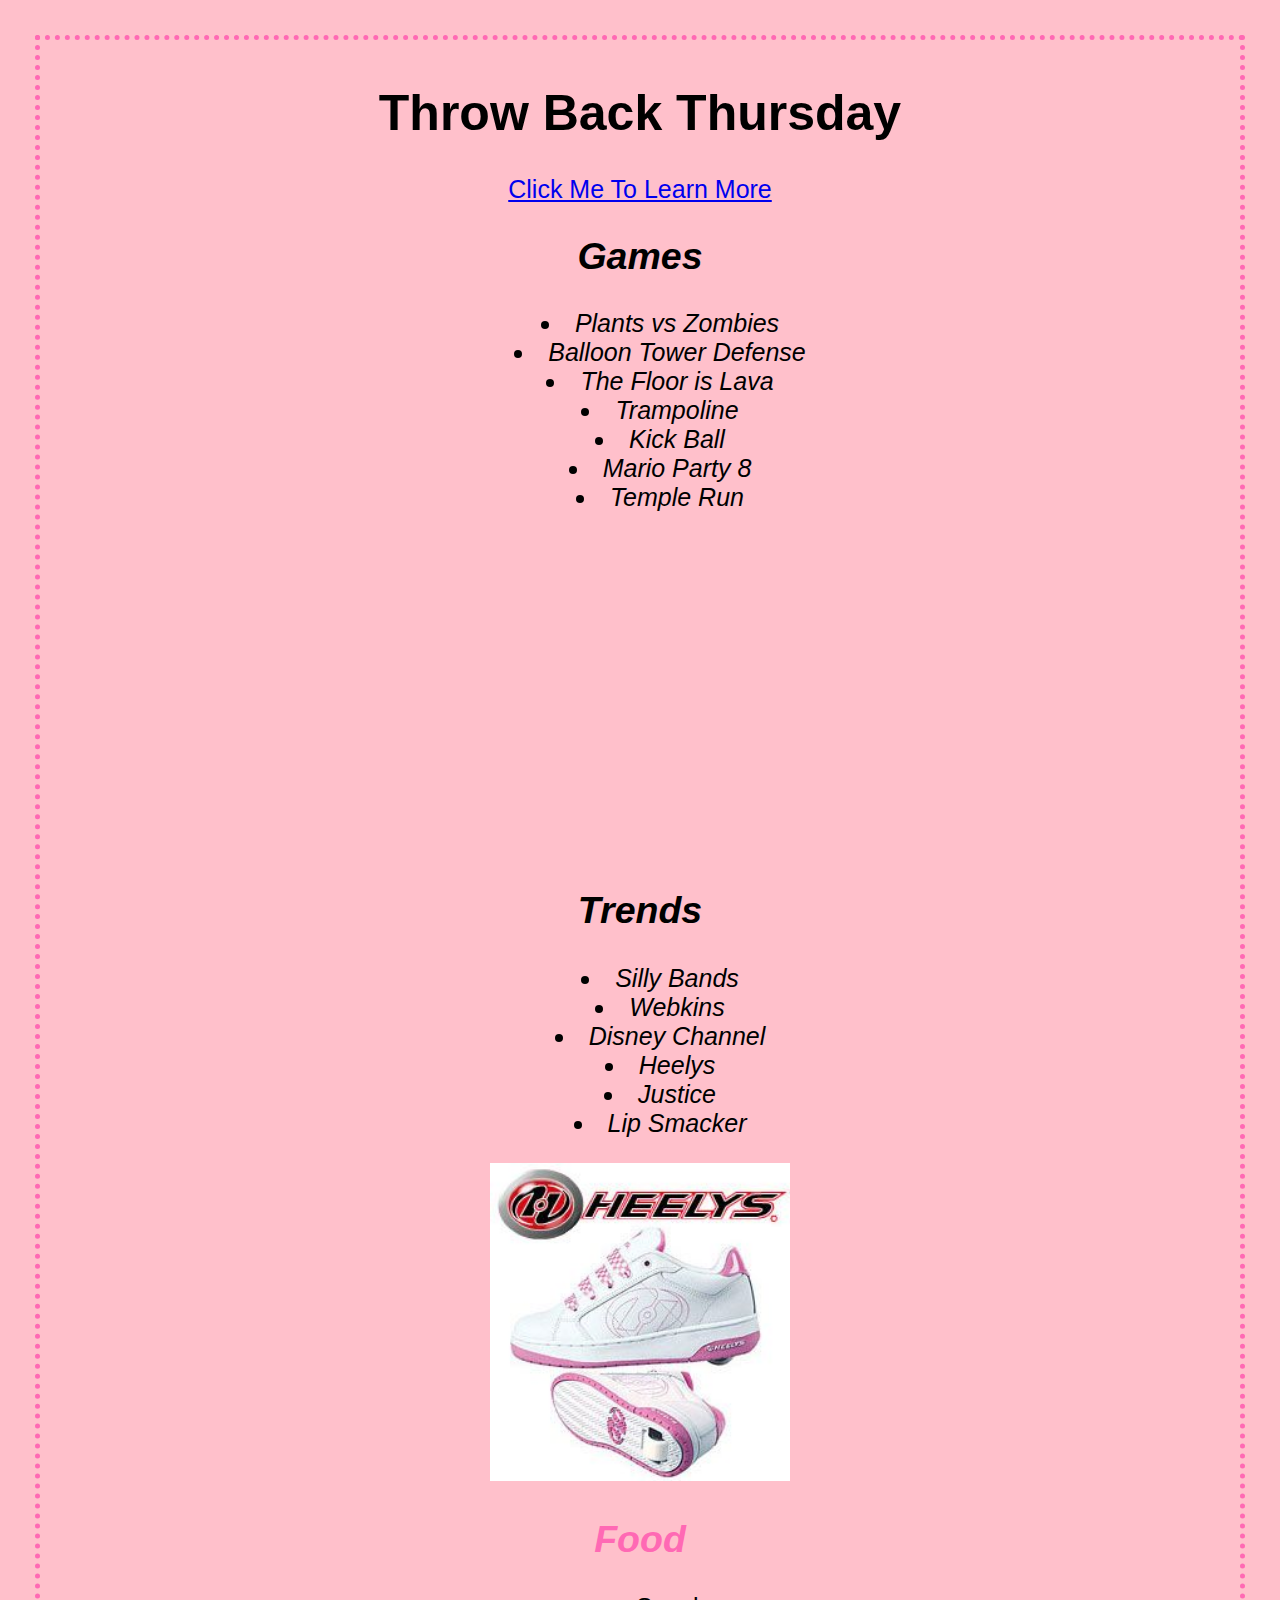
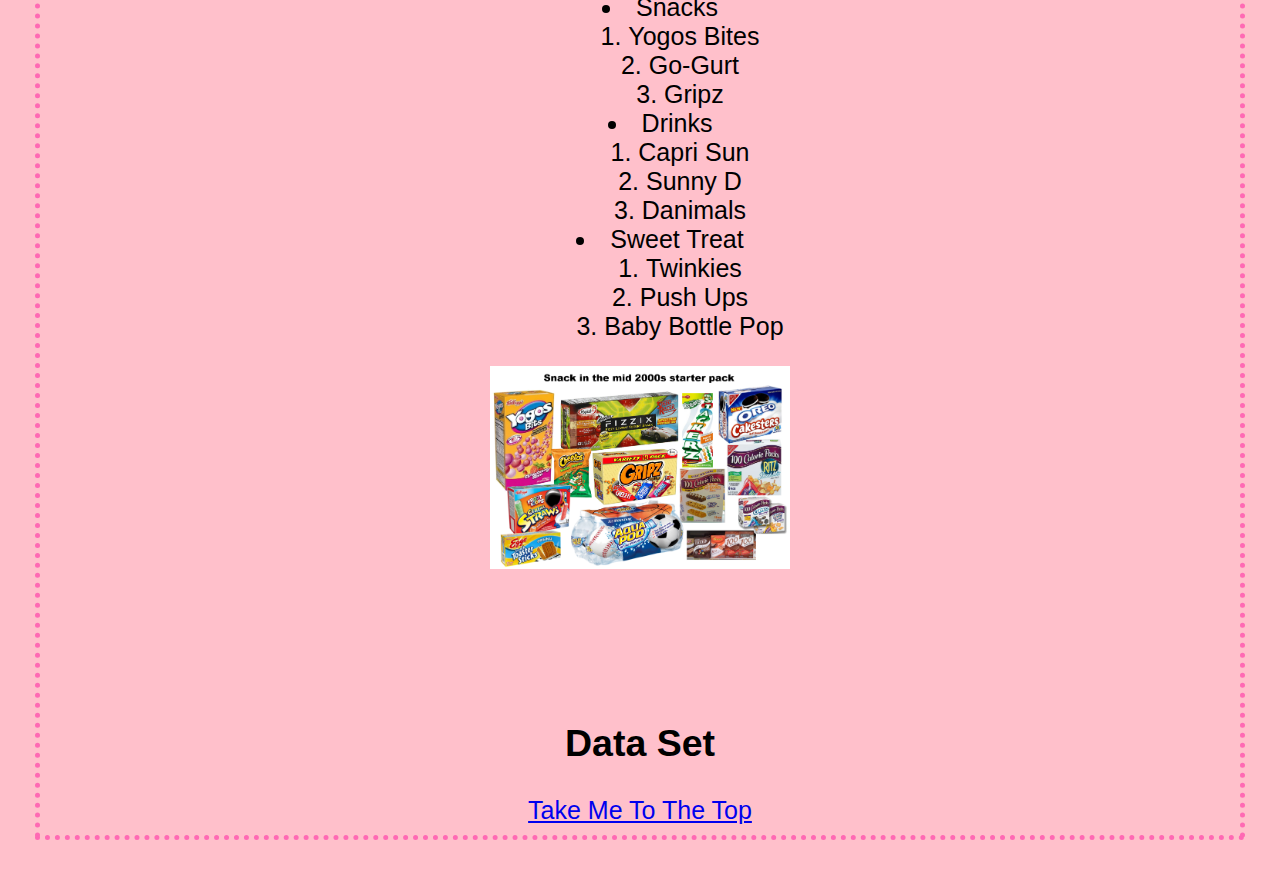
<file: blank.html>
<!DOCTYPE html>
<html lang="en">
<head>
    <meta charset="UTF-8">
    <meta http-equiv="X-UA-Compatible" content="IE=edge">
    <meta name="viewport" content="width=device-width, initial-scale=1.0">
    <title>Throw Back Thursday</title>
    <link rel ="stylesheet" type="text/css" href ="css/bstyles.css"> <!--Connected to Styles Sheets-->

</head>
<body>
    <h1>Throw Back Thursday</h1>
    <a href ="https://carlybrecht.github.io/whoamI/"> Click Me To Learn More</a>  <!--Link to my Resume-->
    <div class="paragraph one">
        <h2>Games</h2>
        <ul>
            <li>Plants vs Zombies</li>
            <li>Balloon Tower Defense</li>
            <li>The Floor is Lava</li>
            <li>Trampoline</li>
            <li>Kick Ball</li>
            <li>Mario Party 8</li>
            <li>Temple Run</li>
        </ul>
    </div>
    <!--Youtube Video-->
        <iframe width="560" height="315" src="https://www.youtube.com/embed/7-uUNrITgy4" title="YouTube video player" frameborder="0" allow="accelerometer; autoplay; clipboard-write; encrypted-media; gyroscope; picture-in-picture; web-share" allowfullscreen></iframe>        
    <div class ="paragraph two">
    <h2>Trends</h2>
        <ul>
            <li>Silly Bands</li>
            <li>Webkins</li>
            <li>Disney Channel</li>
            <li>Heelys</li>
            <li>Justice</li>
            <li>Lip Smacker</li>
        </ul>
    </div>
        <img src="assets/img/35eb7072db97b7a2e2676446a6d649c6.jpg" alt="Feeling Trendy" width="300">
    <div class ="paragraph three">
    <h2>Food</h2>
</div> <!--Unordered list -->
    <ul>
        <li>Snacks </li>
    <ol>
        <li>Yogos Bites</li>
        <li>Go-Gurt</li>
        <li>Gripz</li>
    </ol>
        <li>Drinks</li>
    <ol>
        <li>Capri Sun</li>
        <li>Sunny D</li>
        <li>Danimals</li>
    </ol>
        <li>Sweet Treat</li>
    <ol>
        <li>Twinkies</li>
        <li>Push Ups</li>
        <li>Baby Bottle Pop</li>
    </ol>
    </ul>
  
    <img src="assets/img/7jwdyxlvzhc61.png" alt="2000s Snack Guide" width="300">
<br>
<br>
<br>
    <br>
    <br>
    <h2>Data Set</h2>
    <!--Tableau-->
    <div class='tableauPlaceholder' id='viz1681491590827' style='position: relative'><noscript><a href='#'><img alt='Customer Demographics dark ' src='https:&#47;&#47;public.tableau.com&#47;static&#47;images&#47;Da&#47;DataSuperStarSubmission&#47;CustomerDemographicsdark&#47;1_rss.png' style='border: none' /></a></noscript><object class='tableauViz'  style='display:none;'><param name='host_url' value='https%3A%2F%2Fpublic.tableau.com%2F' /> <param name='embed_code_version' value='3' /> <param name='site_root' value='' /><param name='name' value='DataSuperStarSubmission&#47;CustomerDemographicsdark' /><param name='tabs' value='no' /><param name='toolbar' value='yes' /><param name='static_image' value='https:&#47;&#47;public.tableau.com&#47;static&#47;images&#47;Da&#47;DataSuperStarSubmission&#47;CustomerDemographicsdark&#47;1.png' /> <param name='animate_transition' value='yes' /><param name='display_static_image' value='yes' /><param name='display_spinner' value='yes' /><param name='display_overlay' value='yes' /><param name='display_count' value='yes' /><param name='language' value='en-US' /></object></div>                <script type='text/javascript'>                    var divElement = document.getElementById('viz1681491590827');                    var vizElement = divElement.getElementsByTagName('object')[0];                    vizElement.style.width='1375px';vizElement.style.height='750px';                    var scriptElement = document.createElement('script');                    scriptElement.src = 'https://public.tableau.com/javascripts/api/viz_v1.js';                    vizElement.parentNode.insertBefore(scriptElement, vizElement);                </script>
   
<!--Anchor-->
    <a href="#top">Take Me To The Top</a>
</body>
</html>
</file>
<file: css/bstyles.css>
body{
   font-size: 25px;
   color:black;
   font-family:Arial, Helvetica, sans-serif;
   background-color: pink;
   text-align:left;
   text-align:center;
   padding: 10px;
   border: 5px dotted hotpink;
   margin:35px;
       
}

ul{
    list-style-position: inside;
}

ol{
    list-style-position: inside;
}

#top{
    text-decoration: underline;
}

.one{
    font-style: italic;
    color: black;
}

.two{
    font-style: italic;
}

.three{
    font-style:italic;
    color:hotpink;
}
</file>
